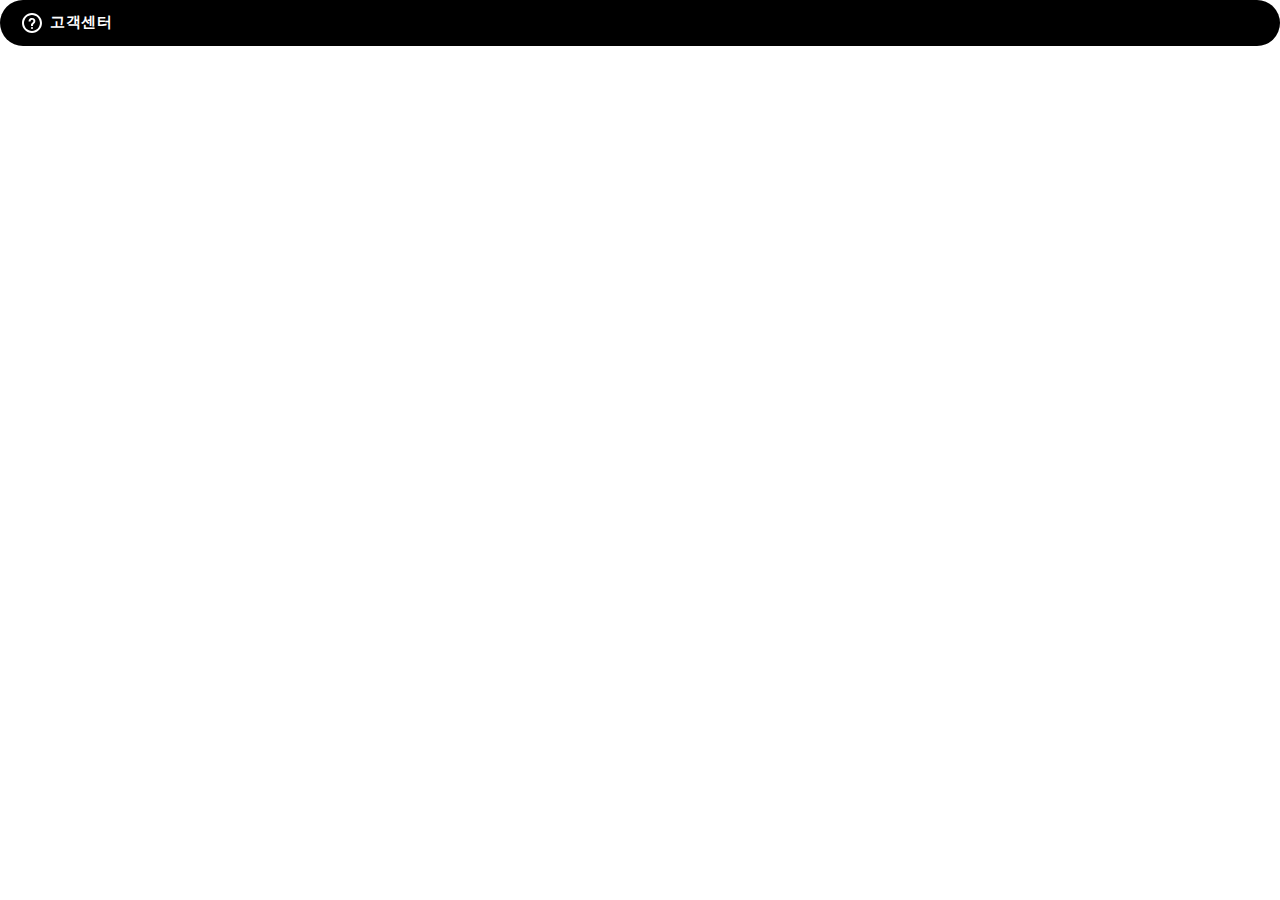
<file: img/POTOCOgif_files/saved_resource(1).html>
<!-- saved from url=(0011)about:blank -->
<html lang="ko-kr" dir="ltr" style="font-size: 14px;"><head><meta http-equiv="Content-Type" content="text/html; charset=UTF-8"><style data-styled="" data-styled-version="4.4.1"></style><title>자세한 정보를 찾을 수 있는 위젯을 엽니다.</title></head><body><div><div><div id="Embed"><style>{/*!
 * Copyright Zendesk, Inc.
 *
 * Use of this source code is governed under the Apache License, Version 2.0
 * found at http://www.apache.org/licenses/LICENSE-2.0.
 *//*! normalize.css v3.0.1 | MIT License | git.io/normalize *//*! suit-base v0.4.0 | MIT License | github.com/suitcss *//*! suit-utils-link v0.3.1 | MIT License | github.com/suitcss *//*! suit-arrange v0.3.0 | MIT License | github.com/suitcss *//*! suit-button v3.1.0 | MIT License | github.com/suitcss *//*! suit-button-group v2.1.0 | MIT License | github.com/suitcss *//*! normalize.css v3.0.1 | MIT License | git.io/normalize *//*! suit-base v0.4.0 | MIT License | github.com/suitcss *//*! suit-utils-link v0.3.1 | MIT License | github.com/suitcss *//*! suit-arrange v0.3.0 | MIT License | github.com/suitcss *//*! suit-button v3.1.0 | MIT License | github.com/suitcss *//*! suit-button-group v2.1.0 | MIT License | github.com/suitcss */}.Icon{padding-right:.85714rem}[dir='rtl'] .Icon{padding-right:0;padding-left:.85714rem}.Icon svg{min-width:1.42857rem;min-height:1.42857rem;height:1.42857rem;width:1.42857rem}.Icon--search svg{fill:#c2c8cc;min-width:1rem;min-height:1rem;height:1rem;width:1rem}.Icon--zendesk{margin-left:1.5rem;margin-right:1.5rem}.Icon--zendesk svg{min-width:3.57143rem;min-height:1.85714rem;width:3.57143rem;height:1.85714rem}.Icon--zendesk svg:hover path,.Icon--zendesk svg:active path,.Icon--zendesk svg:focus path{fill:#68737d}.Icon--zendesk svg path{fill:#87929d}.Icon--close{padding:0;color:#68737d}.Icon--close.is-mobile{display:block;margin-top:.14286rem}.Icon--close svg{fill:#68737d;min-width:.71429rem;min-height:.71429rem;height:.71429rem;width:.71429rem}.Icon--dash{display:block;padding-bottom:.35714rem !important;padding-top:.35714rem !important}.Icon--dash.is-mobile{display:block;margin-top:.14286rem}.Icon--dash svg{min-width:.85714rem;min-height:.14286rem;height:.14286rem;width:.85714rem}.Icon--check svg{fill:#87929d;margin-left:.14286rem;margin-top:.14286rem;min-width:.71429rem;min-height:.71429rem;height:.71429rem;width:.71429rem}[dir='rtl'] .Icon--check{padding-left:0;padding-right:.14286rem}.Icon--avatar{box-sizing:border-box}.Icon--avatar svg{fill:#fff;color:#fff;width:1.21429rem;padding:.42857rem 0 0;display:inline-block;position:relative}.Icon--ellipsis{padding-right:0}.Icon--ellipsis svg{padding:.35714rem;border-radius:.28571rem;min-width:1rem;min-height:1rem;width:1rem;height:1rem}.Icon--preview{padding-right:.57143rem;margin-top:.28571rem}[dir='rtl'] .Icon--preview{padding-left:.57143rem;padding-right:0}.Icon--preview svg{min-width:1.71429rem;min-height:1.71429rem;height:1.71429rem;width:1.71429rem}.Icon--preview-close{position:absolute;top:50%;right:.35714rem;margin-top:-1.28571rem !important}.Icon--preview-close svg{fill:#87929d;min-width:.5rem;min-height:.5rem;height:.5rem;width:.5rem}.Icon--preview-default path{fill:#03363d}.Icon--preview-pdf path{fill:#ec4d63}.Icon--preview-presentation path{fill:#ffb057}.Icon--preview-spreadsheet path{fill:#00a656}.Icon--preview-document path{fill:#3091ec}.Icon--preview-image path{fill:#02a191}.Icon--preview-zip path{fill:#03363d}.Icon--preview-error path{fill:#d8dcde}.Icon--error-fill path{fill:#d93f4c}.Icon--checkmark-fill path{fill:#228f67}.Icon--checkmark-fill svg{min-width:1.07143rem;min-height:1.07143rem;height:1.07143rem;width:1.07143rem}.Icon--remove path{fill:#87929d}.Icon--trash-fill svg{min-width:1.07143rem;min-height:1.07143rem;max-height:1.07143rem;max-width:1.07143rem;height:1.07143rem;width:1.07143rem}.Icon--success-contactForm svg{min-width:11.42857rem;width:11.42857rem;height:5.71429rem}.Icon--clock-stroke svg{color:#68737d;min-width:1.07143rem;min-height:1.07143rem;height:1.07143rem;width:1.07143rem}.Icon--clock-stroke svg path{fill:#c2c8cc}.Icon--agent-avatar svg rect{fill:#87929d}html{line-height:1.15;-webkit-text-size-adjust:100%}body{margin:0}main{display:block}h1{font-size:2em;margin:.67em 0}hr{box-sizing:content-box;height:0;overflow:visible}pre{font-family:monospace,monospace;font-size:1em}a{background-color:transparent}abbr[title]{border-bottom:none;text-decoration:underline;-webkit-text-decoration:underline dotted;text-decoration:underline dotted}b,strong{font-weight:bolder}code,kbd,samp{font-family:monospace,monospace;font-size:1em}small{font-size:80%}sub,sup{font-size:75%;line-height:0;position:relative;vertical-align:baseline}sub{bottom:-.25em}sup{top:-.5em}img{border-style:none}button,input,optgroup,select,textarea{font-size:100%;line-height:1.15;margin:0}button,input{overflow:visible}button,select{text-transform:none}[type=button],[type=reset],[type=submit],button{-webkit-appearance:button}[type=button]::-moz-focus-inner,[type=reset]::-moz-focus-inner,[type=submit]::-moz-focus-inner,button::-moz-focus-inner{border-style:none;padding:0}[type=button]:-moz-focusring,[type=reset]:-moz-focusring,[type=submit]:-moz-focusring,button:-moz-focusring{outline:1px dotted ButtonText}fieldset{padding:.35em .75em .625em}legend{box-sizing:border-box;color:inherit;display:table;max-width:100%;padding:0;white-space:normal}progress{vertical-align:baseline}textarea{overflow:auto}[type=checkbox],[type=radio]{box-sizing:border-box;padding:0}[type=number]::-webkit-inner-spin-button,[type=number]::-webkit-outer-spin-button{height:auto}[type=search]{-webkit-appearance:textfield;outline-offset:-2px}[type=search]::-webkit-search-decoration{-webkit-appearance:none}::-webkit-file-upload-button{-webkit-appearance:button;font:inherit}details{display:block}summary{display:list-item}[hidden],template{display:none}html{background-color:#fff;min-height:100%;box-sizing:border-box;overflow-y:scroll;line-height:20px;color:#2f3941;font-feature-settings:"kern", "kern";font-kerning:normal;font-family:system-ui,-apple-system,BlinkMacSystemFont,Segoe UI,Roboto,Oxygen-Sans,Ubuntu,Cantarell,Helvetica Neue,Arial,sans-serif;font-size:14px}*{font-weight:inherit}*,:after,:before{box-sizing:inherit}a{color:#1f73b7}a,ins,u{text-decoration:none}a:focus,a:hover{text-decoration:underline;color:#1f73b7}a:focus{outline:none}b{font-weight:600}button{cursor:pointer;padding:0}button,input,optgroup,select,textarea{line-height:inherit;font-family:inherit}code{font-size:.95em}code,kbd,pre,samp{font-family:SFMono-Regular,Consolas,Liberation Mono,Menlo,Courier,monospace}em{font-style:inherit}fieldset,iframe{border:0}h1,h2,h3,h4,h5,h6{font-size:inherit}blockquote,dd,dl,fieldset,figure,h1,h2,h3,h4,h5,h6,hr,ol,p,pre,ul{margin:0;padding:0}hr{border:none;border-top:1px solid}ol,ul{list-style:none}img{max-width:100%}strong{font-weight:inherit}svg{max-height:100%}[tabindex="-1"]:focus{outline:none !important}html{color:#2f3941;overflow:hidden}h1,h2,h3,h4,h5,h6{margin-top:0}a{color:#00a656;text-decoration:none}p{margin-bottom:1.07143rem}a:hover,a:focus,a:active{color:#00a656;text-decoration:underline}fieldset{border:0;margin:0;padding:0}iframe{border:0}[tabindex='-1']:focus{outline:none !important}input[type='search']{box-sizing:border-box;border-radius:0;-webkit-appearance:none;-webkit-tap-highlight-color:rgba(0,0,0,0);-webkit-tap-highlight-color:transparent}select{appearance:none}select::-ms-expand{display:none}html{-ms-text-size-adjust:100%;-webkit-text-size-adjust:100%}body{margin:0}article,aside,details,figcaption,figure,footer,header,hgroup,main,nav,section,summary{display:block}audio,canvas,progress,video{display:inline-block;vertical-align:baseline}audio:not([controls]){display:none;height:0}[hidden],template{display:none}a{background:transparent}a:active,a:hover{outline:0}abbr[title]{border-bottom:1px dotted}b,strong{font-weight:bold}dfn{font-style:italic}h1{font-size:2em;margin:0.67em 0}mark{background:#ff0;color:#000}small{font-size:80%}sub,sup{font-size:75%;line-height:0;position:relative;vertical-align:baseline}sup{top:-0.5em}sub{bottom:-0.25em}img{border:0}svg:not(:root){overflow:hidden}figure{margin:1em 40px}hr{box-sizing:content-box;height:0}pre{overflow:auto}code,kbd,pre,samp{font-family:monospace, monospace;font-size:1em}button,input,optgroup,select,textarea{color:inherit;font:inherit;margin:0}button{overflow:visible}button,select{text-transform:none}button,html input[type="button"],input[type="reset"],input[type="submit"]{-webkit-appearance:button;cursor:pointer}button[disabled],html input[disabled]{cursor:default}button::-moz-focus-inner,input::-moz-focus-inner{border:0;padding:0}input{line-height:normal}input[type='checkbox'],input[type='radio']{box-sizing:border-box;padding:0}input[type='number']::-webkit-inner-spin-button,input[type='number']::-webkit-outer-spin-button{height:auto}input[type='search']{-webkit-appearance:textfield;box-sizing:content-box}input[type='search']::-webkit-search-cancel-button,input[type='search']::-webkit-search-decoration{-webkit-appearance:none}fieldset{border:1px solid #c0c0c0;margin:0 2px;padding:0.35em 0.625em 0.75em}legend{border:0;padding:0}textarea{overflow:auto}optgroup{font-weight:bold}table{border-collapse:collapse;border-spacing:0}td,th{padding:0}html{background:inherit;color:inherit;line-height:normal}a{color:#069;text-decoration:none}a:hover,a:focus,a:active{color:#069;text-decoration:underline}blockquote,dl,dd,h1,h2,h3,h4,h5,h6,figure,p,pre{margin:0}fieldset{border:0;margin:0;padding:0}iframe{border:0}ol,ul{margin:0;list-style:none;padding:0}[tabindex='-1']:focus{outline:none !important}.u-alignMiddle{vertical-align:middle !important}.u-alignTop{vertical-align:top !important}.u-inlineBlock{display:inline-block !important;max-width:100%}.u-block{display:block !important}.u-cf:before,.u-cf:after{content:' ';display:table}.u-cf:after{clear:both}.u-nbfc{overflow:hidden !important}.u-pullLeft{float:left !important}.u-pullRight{float:right !important}.u-linkClean,.u-linkClean:hover,.u-linkClean:focus,.u-linkClean:active{text-decoration:none !important}.u-posAbsolute{position:absolute !important}.u-posRelative{position:relative !important}.u-sizeFull{box-sizing:border-box !important;display:block !important;width:100% !important}.u-isActionable{cursor:pointer !important}.u-isHidden{display:none !important;visibility:hidden !important}.u-isHiddenVisually{position:absolute !important;overflow:hidden !important;width:1px !important;height:1px !important;padding:0 !important;border:0 !important;clip:rect(1px, 1px, 1px, 1px) !important}.u-textCenter{text-align:center !important}.u-textLeft{text-align:left !important}.u-textInheritColor{color:inherit !important}.u-textNoWrap{white-space:nowrap !important}.u-textTruncate{max-width:100%;overflow:hidden !important;text-overflow:ellipsis !important;white-space:nowrap !important;word-wrap:normal !important}.Arrange{box-sizing:border-box;display:table;margin:0;min-width:100%;padding:0;table-layout:auto}.Arrange-sizeFill,.Arrange-sizeFit{display:table-cell;padding:0;vertical-align:top}.Arrange-sizeFill{width:100%}.Arrange-sizeFill img{height:auto;max-width:100%}.Arrange-sizeFit img{max-width:none !important;width:auto !important}.Arrange--middle .Arrange-sizeFill,.Arrange--middle .Arrange-sizeFit{vertical-align:middle}.Arrange--bottom .Arrange-sizeFill,.Arrange--bottom .Arrange-sizeFit{vertical-align:bottom}.Button{-webkit-appearance:none;background:transparent;border-color:currentcolor;border-style:solid;border-width:1px;box-sizing:border-box;color:inherit;cursor:pointer;display:inline-block;font:inherit;line-height:normal;margin:0;padding:0.4em 0.75em;position:relative;text-align:center;text-decoration:none;-webkit-user-select:none;user-select:none;white-space:normal}.Button::-moz-focus-inner{border:0;padding:0}.Button:hover,.Button:focus,.Button:active{text-decoration:none}.Button:disabled,.Button.is-disabled{cursor:default;opacity:0.6;-ms-filter:'alpha(opacity=60)'}.u-hiddenButton{border:none;text-align:initial;width:100%;background:none}.u-hiddenButtonFlexibleWidth{border:none;text-align:initial;background:none}.ButtonGroup{display:block;font-size:0;margin:0;list-style:none;padding:0}html{-ms-text-size-adjust:100%;-webkit-text-size-adjust:100%}body{margin:0}article,aside,details,figcaption,figure,footer,header,hgroup,main,nav,section,summary{display:block}audio,canvas,progress,video{display:inline-block;vertical-align:baseline}audio:not([controls]){display:none;height:0}[hidden],template{display:none}a{background:transparent}a:active,a:hover{outline:0}abbr[title]{border-bottom:1px dotted}b,strong{font-weight:bold}dfn{font-style:italic}h1{font-size:2em;margin:0.67em 0}mark{background:#ff0;color:#000}small{font-size:80%}sub,sup{font-size:75%;line-height:0;position:relative;vertical-align:baseline}sup{top:-0.5em}sub{bottom:-0.25em}img{border:0}svg:not(:root){overflow:hidden}figure{margin:1em 40px}hr{box-sizing:content-box;height:0}pre{overflow:auto}code,kbd,pre,samp{font-family:monospace, monospace;font-size:1em}button,input,optgroup,select,textarea{color:inherit;font:inherit;margin:0}button{overflow:visible}button,select{text-transform:none}button,html input[type="button"],input[type="reset"],input[type="submit"]{-webkit-appearance:button;cursor:pointer}button[disabled],html input[disabled]{cursor:default}button::-moz-focus-inner,input::-moz-focus-inner{border:0;padding:0}input{line-height:normal}input[type='checkbox'],input[type='radio']{box-sizing:border-box;padding:0}input[type='number']::-webkit-inner-spin-button,input[type='number']::-webkit-outer-spin-button{height:auto}input[type='search']{-webkit-appearance:textfield;box-sizing:content-box}input[type='search']::-webkit-search-cancel-button,input[type='search']::-webkit-search-decoration{-webkit-appearance:none}fieldset{border:1px solid #c0c0c0;margin:0 2px;padding:0.35em 0.625em 0.75em}legend{border:0;padding:0}textarea{overflow:auto}optgroup{font-weight:bold}table{border-collapse:collapse;border-spacing:0}td,th{padding:0}html{background:inherit;color:inherit;line-height:normal}a{color:#069;text-decoration:none}a:hover,a:focus,a:active{color:#069;text-decoration:underline}blockquote,dl,dd,h1,h2,h3,h4,h5,h6,figure,p,pre{margin:0}fieldset{border:0;margin:0;padding:0}iframe{border:0}ol,ul{margin:0;list-style:none;padding:0}[tabindex='-1']:focus{outline:none !important}.u-alignMiddle{vertical-align:middle !important}.u-alignTop{vertical-align:top !important}.u-inlineBlock{display:inline-block !important;max-width:100%}.u-block{display:block !important}.u-cf:before,.u-cf:after{content:' ';display:table}.u-cf:after{clear:both}.u-nbfc{overflow:hidden !important}.u-pullLeft{float:left !important}.u-pullRight{float:right !important}.u-linkClean,.u-linkClean:hover,.u-linkClean:focus,.u-linkClean:active{text-decoration:none !important}.u-posAbsolute{position:absolute !important}.u-posRelative{position:relative !important}.u-sizeFull{box-sizing:border-box !important;display:block !important;width:100% !important}.u-isActionable{cursor:pointer !important}.u-isHidden{display:none !important;visibility:hidden !important}.u-isHiddenVisually{position:absolute !important;overflow:hidden !important;width:1px !important;height:1px !important;padding:0 !important;border:0 !important;clip:rect(1px, 1px, 1px, 1px) !important}.u-textCenter{text-align:center !important}.u-textLeft{text-align:left !important}.u-textInheritColor{color:inherit !important}.u-textNoWrap{white-space:nowrap !important}.u-textTruncate{max-width:100%;overflow:hidden !important;text-overflow:ellipsis !important;white-space:nowrap !important;word-wrap:normal !important}.Arrange{box-sizing:border-box;display:table;margin:0;min-width:100%;padding:0;table-layout:auto}.Arrange-sizeFill,.Arrange-sizeFit{display:table-cell;padding:0;vertical-align:top}.Arrange-sizeFill{width:100%}.Arrange-sizeFill img{height:auto;max-width:100%}.Arrange-sizeFit img{max-width:none !important;width:auto !important}.Arrange--middle .Arrange-sizeFill,.Arrange--middle .Arrange-sizeFit{vertical-align:middle}.Arrange--bottom .Arrange-sizeFill,.Arrange--bottom .Arrange-sizeFit{vertical-align:bottom}.Button{-webkit-appearance:none;background:transparent;border-color:currentcolor;border-style:solid;border-width:1px;box-sizing:border-box;color:inherit;cursor:pointer;display:inline-block;font:inherit;line-height:normal;margin:0;padding:0.4em 0.75em;position:relative;text-align:center;text-decoration:none;-webkit-user-select:none;user-select:none;white-space:normal}.Button::-moz-focus-inner{border:0;padding:0}.Button:hover,.Button:focus,.Button:active{text-decoration:none}.Button:disabled,.Button.is-disabled{cursor:default;opacity:0.6;-ms-filter:'alpha(opacity=60)'}.u-hiddenButton{border:none;text-align:initial;width:100%;background:none}.u-hiddenButtonFlexibleWidth{border:none;text-align:initial;background:none}.ButtonGroup{display:block;font-size:0;margin:0;list-style:none;padding:0}.u-posEnd--flush{right:0}.u-posStart--flush{left:0}.u-posStart--vert{top:1.14286rem}.u-posFill{top:0;bottom:0;left:0;right:0}.u-marginBN{margin-bottom:0 !important}.u-marginBS{margin-bottom:.71429rem !important}.u-marginBM{margin-bottom:1.07143rem !important}.u-marginBL{margin-bottom:1.42857rem !important}.u-marginTT{margin-top:.35714rem !important}.u-marginTM{margin-top:1.07143rem !important}.u-marginTL{margin-top:1.42857rem !important}.u-marginTN{margin-top:0 !important}.u-marginVS{margin-top:.71429rem !important;margin-bottom:.71429rem !important}.u-marginHS{margin-left:.71429rem !important;margin-right:.71429rem !important}.u-paddingAN{padding:0 !important}.u-paddingAL{padding:1.42857rem !important}.u-paddingHN{padding-left:0 !important;padding-right:0 !important}.u-paddingHL{padding-left:1.42857rem !important;padding-right:1.42857rem !important}.u-paddingVL{padding-top:1.42857rem !important;padding-bottom:1.42857rem !important}.u-paddingLN{padding-left:0 !important}.u-paddingTT{padding-top:.35714rem !important}.u-paddingTM{padding-top:1.07143rem !important}.u-paddingTN{padding-top:0 !important}.u-paddingBT{padding-bottom:.35714rem !important}.u-textBold{font-weight:700}.u-textHeightMed{line-height:1.28571rem}.u-textHeightLrg{line-height:1.42857rem}.u-wordBreakAll{word-break:break-all;word-break:break-word}.u-borderTransparent{border:.07143rem solid transparent !important}.u-borderNone{border:none !important}.u-borderBottom{border-bottom:.07857rem solid #e9ebed}.u-hsizeAll{width:100% !important}.u-flex{display:flex !important}.u-flexJustifyCenter{justify-content:center !important}.u-flexAlignItemsCenter{align-items:center !important}@media print{.u-noPrint{display:none !important}}.structuredMessageSlider .slick-list,.structuredMessageSlider .slick-slider,.structuredMessageSlider .slick-track{position:relative;display:block}.structuredMessageSlider .slick-loading .slick-slide,.structuredMessageSlider .slick-loading .slick-track{visibility:hidden}.structuredMessageSlider .slick-slider{box-sizing:border-box;-webkit-user-select:none;user-select:none;-webkit-touch-callout:none;-khtml-user-select:none;touch-action:pan-y;-webkit-tap-highlight-color:transparent}.structuredMessageSlider .slick-list{overflow:hidden;margin:0;padding:0}.structuredMessageSlider .slick-list:focus{outline:0}.structuredMessageSlider .slick-list.dragging{cursor:pointer;cursor:hand}.structuredMessageSlider .slick-slider .slick-list,.structuredMessageSlider .slick-slider .slick-track{transform:translate3d(0, 0, 0)}.structuredMessageSlider .slick-track{top:0;left:0}.structuredMessageSlider .slick-track:after,.structuredMessageSlider .slick-track:before{display:table;content:''}.structuredMessageSlider .slick-track:after{clear:both}.structuredMessageSlider .slick-slide{display:none;float:left;height:100%;min-height:1px}.structuredMessageSlider [dir='rtl'] .slick-slide{float:right}.structuredMessageSlider .slick-slide img{display:block}.structuredMessageSlider .slick-slide.slick-loading img{display:none}.structuredMessageSlider .slick-slide.dragging img{pointer-events:none}.structuredMessageSlider .slick-initialized .slick-slide{display:block}.structuredMessageSlider .slick-vertical .slick-slide{display:block;height:auto;border:1px solid transparent}.structuredMessageSlider .slick-arrow.slick-hidden{display:none}
 
  
  .circle-39UEa{animation:stroke-8xq0y 3s linear infinite, dash-2Hz-8 3s linear infinite;fill:none;stroke:#03363d;stroke-dasharray:333;stroke-width:.28571rem}.spinner-1HFKJ{width:2.28571rem;height:2.28571rem;animation:spin-10c6M 0.8s linear infinite}@keyframes spin-10c6M{100%{transform:rotate(360deg)}}@keyframes stroke-8xq0y{0%{stroke-dashoffset:0}100%{stroke-dashoffset:888}}@keyframes dash-2Hz-8{0%{stroke-dasharray:444}100%{stroke-dasharray:444}}

  .avatar-1srMe{border-radius:50%;background-color:#87929d;height:2.28571rem;width:2.28571rem}

  .Anim-color-pMZbF{transition:background-color 0.5s ease}.AnimColorEaseInOut-2I2Qy{transition:background-color 0.25s ease-in-out}
.container-Jg8-o{z-index:1}.button-3iR1r{position:absolute;border:none;font-size:1rem;border-radius:.35714rem;color:#fff;cursor:pointer;top:0;margin-top:.96429rem !important;margin-right:1rem !important;margin-left:1rem !important;padding:.42857rem !important;background:transparent}.button-3iR1r:disabled{background:#e9ebed}.button-3iR1r.is-mobile-ks6xs{padding:1rem}.button-3iR1r:focus{outline:none;box-shadow:0 0 0 .21429rem rgba(255,255,255,0.4)}.left-2ktz1{padding-left:1.78571rem}.leftRtl-qHKFq{}.desktop-3KhEI{}.fullscreen-3AGFv{font-size:1.07143rem;margin-top:0 !important;margin-right:.14286rem !important;margin-left:.14286rem !important;padding:1.14286rem !important}.right-3fyol{padding-right:1.78571rem}[dir='rtl'] .right-3fyol{padding-right:0;padding-left:1.78571rem}.rightRtl-2Ez5I{}.rtl-dQLHR{transform:scaleX(-1)}

  .mobile-2jLdd{padding:0}.container-3PFIa{display:inline-block}.container-3PFIa:hover{color:currentColor}.button-1X9bW{position:relative;cursor:pointer;margin:0;padding:0;border:none;background:transparent}.button-1X9bW:focus{outline:none}.altText-1q1Hc{position:absolute;left:-10000px;top:auto;width:.07143rem;height:.07143rem;overflow:hidden}.wrapper-UVxWw{position:relative}.flipX-2McbG>svg{transform:scaleX(-1)}


  .Icon-2SEmO{padding-right:.85714rem}[dir='rtl'] .Icon-2SEmO{padding-right:0;padding-left:.85714rem}.Icon-2SEmO svg{min-width:1.42857rem;min-height:1.42857rem;height:1.42857rem;width:1.42857rem}.Icon--search-2BN7b svg{fill:#c2c8cc;min-width:1rem;min-height:1rem;height:1rem;width:1rem}.Icon--zendesk-1wqe8{margin-left:1.5rem;margin-right:1.5rem}.Icon--zendesk-1wqe8 svg{min-width:3.57143rem;min-height:1.85714rem;width:3.57143rem;height:1.85714rem}.Icon--zendesk-1wqe8 svg:hover path,.Icon--zendesk-1wqe8 svg:active path,.Icon--zendesk-1wqe8 svg:focus path{fill:#68737d}.Icon--zendesk-1wqe8 svg path{fill:#87929d}.Icon--close-2OxCY{padding:0;color:#68737d}.Icon--close-2OxCY.is-mobile-1RnQX{display:block;margin-top:.14286rem}.Icon--close-2OxCY svg{fill:#68737d;min-width:.71429rem;min-height:.71429rem;height:.71429rem;width:.71429rem}.Icon--dash-22Qt3{display:block;padding-bottom:.35714rem !important;padding-top:.35714rem !important}.Icon--dash-22Qt3.is-mobile-1RnQX{display:block;margin-top:.14286rem}.Icon--dash-22Qt3 svg{min-width:.85714rem;min-height:.14286rem;height:.14286rem;width:.85714rem}.Icon--check-Q-B66 svg{fill:#87929d;margin-left:.14286rem;margin-top:.14286rem;min-width:.71429rem;min-height:.71429rem;height:.71429rem;width:.71429rem}[dir='rtl'] .Icon--check-Q-B66{padding-left:0;padding-right:.14286rem}.Icon--avatar-3O2hn{box-sizing:border-box}.Icon--avatar-3O2hn svg{fill:#fff;color:#fff;width:1.21429rem;padding:.42857rem 0 0;display:inline-block;position:relative}.Icon--ellipsis-220iV{padding-right:0}.Icon--ellipsis-220iV svg{padding:.35714rem;border-radius:.28571rem;min-width:1rem;min-height:1rem;width:1rem;height:1rem}.Icon--preview-3N7Qv{padding-right:.57143rem;margin-top:.28571rem}[dir='rtl'] .Icon--preview-3N7Qv{padding-left:.57143rem;padding-right:0}.Icon--preview-3N7Qv svg{min-width:1.71429rem;min-height:1.71429rem;height:1.71429rem;width:1.71429rem}.Icon--preview-close-3OZqI{position:absolute;top:50%;right:.35714rem;margin-top:-1.28571rem !important}.Icon--preview-close-3OZqI svg{fill:#87929d;min-width:.5rem;min-height:.5rem;height:.5rem;width:.5rem}.Icon--preview-default-WEOaB path{fill:#03363d}.Icon--preview-pdf-QiuWb path{fill:#ec4d63}.Icon--preview-presentation-30FzT path{fill:#ffb057}.Icon--preview-spreadsheet-1JXEo path{fill:#00a656}.Icon--preview-document-3bimD path{fill:#3091ec}.Icon--preview-image-2l_dE path{fill:#02a191}.Icon--preview-zip-1kcdM path{fill:#03363d}.Icon--preview-error-3Pro9 path{fill:#d8dcde}.Icon--error-fill-3KE5L path{fill:#d93f4c}.Icon--checkmark-fill-1hJqY path{fill:#228f67}.Icon--checkmark-fill-1hJqY svg{min-width:1.07143rem;min-height:1.07143rem;height:1.07143rem;width:1.07143rem}.Icon--remove-1HWzz path{fill:#87929d}.Icon--trash-fill-3VNs_ svg{min-width:1.07143rem;min-height:1.07143rem;max-height:1.07143rem;max-width:1.07143rem;height:1.07143rem;width:1.07143rem}.Icon--success-contactForm-2fNl8 svg{min-width:11.42857rem;width:11.42857rem;height:5.71429rem}.Icon--clock-stroke-bGqp3 svg{color:#68737d;min-width:1.07143rem;min-height:1.07143rem;height:1.07143rem;width:1.07143rem}.Icon--clock-stroke-bGqp3 svg path{fill:#c2c8cc}.Icon--agent-avatar-4Ix95 svg rect{fill:#87929d}
.wrapper-AtBcr{color:#fff;fill:#fff;padding:.92857rem 1.57143rem;border-radius:999rem;bottom:0;letter-spacing:0.6;font-size:1.07143rem}.wrapper-AtBcr:focus{outline:none;box-shadow:inset 0 0 0 .21429rem rgba(255,255,255,0.4)}.wrapperMobile-1Ets2{padding:1rem}.icon-3E9qF{padding-right:.57143rem}[dir='rtl'] .icon-3E9qF{padding-left:.57143rem;padding-right:0}.iconMobile-1KJit{}.label-3kk12{}.labelMobile-1CefB{}

  .container-1-ZOL{border-radius:.57143rem;height:14.28571rem;width:17.5rem;box-shadow:0 0 .42857rem 0 rgba(0,0,0,0.2);margin-right:.42857rem;margin-top:.42857rem}.containerForWidget-2jSmS{margin:0;position:fixed;bottom:5px;left:50%;top:50%;transform:translateX(-50%) translateY(-50%)}.textContainer-33aq2{vertical-align:middle;word-wrap:break-word;overflow:hidden !important;text-overflow:ellipsis;font-size:1.14286rem;font-family:Verdana, Geneva, sans-serif;padding:.71429rem 0}.textOnLeft-3Yi2D{padding-right:.21429rem;padding-left:.71429rem}.textOnRight-2xcGt{padding-left:.28571rem;padding-right:.42857rem}.textOnly-f_fzj{font-size:1.42857rem !important;text-align:center !important}.imageContainer-1MRiB{vertical-align:middle;text-align:center;width:7.14286rem}.splashDisplayContainer-22i6A{background-color:#49545c;border-radius:.57143rem .57143rem 0 0;border:0;padding:0;overflow:hidden;position:relative;height:11.42857rem}.splashPadding-HegMF{padding:1.42857rem .71429rem .71429rem}.splashTable-168XT{width:100%;height:100%;table-layout:fixed;direction:ltr;margin-top:8px}.title-1G91k{z-index:1;position:absolute;top:.21429rem;height:1.42857rem !important;width:80%;text-align:center;padding-top:.64286rem !important;font-family:Verdana, Geneva, sans-serif;font-size:.71429rem !important;line-height:1em}.chatIcon-3zWxB{width:5.35714rem;height:3.85714rem}.chatIcon-3zWxB svg path[class='cls-1']{fill:#fff}.inputContainer-3UJOk{height:2.85714rem;border-bottom-left-radius:.57143rem;border-bottom-right-radius:.57143rem;display:flex}.inputContainer-3UJOk>div:first-child{height:2.85714rem;flex:1}.input-3kko7{color:#49545c;display:inline-block;vertical-align:top;padding:0 .57143rem;letter-spacing:-0.01071rem;font-family:Verdana, Geneva, sans-serif;border-radius:0;min-height:2.85714rem}.input-3kko7:not(:focus){border:none}.input-3kko7::placeholder{color:#87929d}[dir='ltr'] .input-3kko7{border-bottom-left-radius:.57143rem}[dir='rtl'] .input-3kko7{border-bottom-right-radius:.57143rem}.sendButton-1Dqkv{background-color:#fff;display:inline-flex;justify-content:center;align-items:center;height:2.85714rem;width:2.85714rem;border-top-left-radius:0;border-top-right-radius:0}[dir='ltr'] .sendButton-1Dqkv{border-bottom-right-radius:.57143rem;border-bottom-left-radius:0}[dir='rtl'] .sendButton-1Dqkv{border-bottom-left-radius:.57143rem;border-bottom-right-radius:0}[dir='rtl'] .sendButton-1Dqkv svg{transform:scale(-1)}.sendButton-1Dqkv svg{fill:#c2c8cc !important}.sendButton-1Dqkv svg path{fill:#c2c8cc !important}.sendButtonActive-2YYTD svg{fill:#68737d !important}.sendButtonActive-2YYTD svg path{fill:#68737d !important}.minimizeButton-31FRu{position:absolute;top:.71429rem;height:1.42857rem;width:1.5rem}[dir='ltr'] .minimizeButton-31FRu{right:.42857rem}[dir='rtl'] .minimizeButton-31FRu{left:.42857rem}.customImg-17c3D{max-height:7.14286rem;max-width:7.14286rem}.customImgOnly-SSXCp{width:17.5rem;border-top-left-radius:.57143rem;border-top-right-radius:.57143rem}.imgOnly-10Jfr{padding-left:.57143rem;margin-top:1.71429rem}.imgRight-35TUF{margin-left:.35714rem}.imgLeft-2BeQ0{margin-right:.35714rem}

</style><style>
    .u-userLauncherColor:not([disabled]) {
      background-color: #000000 !important;
      color: #FFFFFF !important;
      fill: #FFFFFF !important;
    }

    .u-userLauncherColor:not([disabled]) svg {
      color: #FFFFFF;
      fill: #FFFFFF;
    }

    .u-userLauncherColor:not([disabled]) svg path {
      fill: #FFFFFF;
    }

  </style><style>html { font-size: 14px }</style><div class="styles__WidgetLauncherContainer-sc-f7xurm-0 hBTpyH"><div><button data-testid="launcher" aria-label="고객센터" class="wrapper-AtBcr u-isActionable u-textLeft u-inlineBlock u-borderNone u-textBold u-textNoWrap Arrange Arrange--middle u-userLauncherColor "><span data-testid="Icon" class="container-3PFIa u-userColor icon-3E9qF Icon-2SEmO Arrange-sizeFit u-textInheritColor u-inlineBlock  Icon" type="Icon"><svg xmlns="http://www.w3.org/2000/svg" xmlns:xlink="http://www.w3.org/1999/xlink" x="0px" y="0px" width="20px" height="20px" viewBox="0 0 20 20" xml:space="preserve" aria-hidden="true"><g></g><g></g><g></g><g><g><g><path d="M11,12.3V13c0,0-1.8,0-2,0v-0.6c0-0.6,0.1-1.4,0.8-2.1c0.7-0.7,1.6-1.2,1.6-2.1c0-0.9-0.7-1.4-1.4-1.4 c-1.3,0-1.4,1.4-1.5,1.7H6.6C6.6,7.1,7.2,5,10,5c2.4,0,3.4,1.6,3.4,3C13.4,10.4,11,10.8,11,12.3z"></path><circle cx="10" cy="15" r="1"></circle></g><path d="M10,2c4.4,0,8,3.6,8,8s-3.6,8-8,8s-8-3.6-8-8S5.6,2,10,2 M10,0C4.5,0,0,4.5,0,10s4.5,10,10,10s10-4.5,10-10S15.5,0,10,0 L10,0z"></path></g></g></svg></span><span class="label-3kk12 Arrange-sizeFit u-textInheritColor u-inlineBlock " data-testid="launcher-label">고객센터</span></button></div></div></div></div></div></body></html>
</file>
